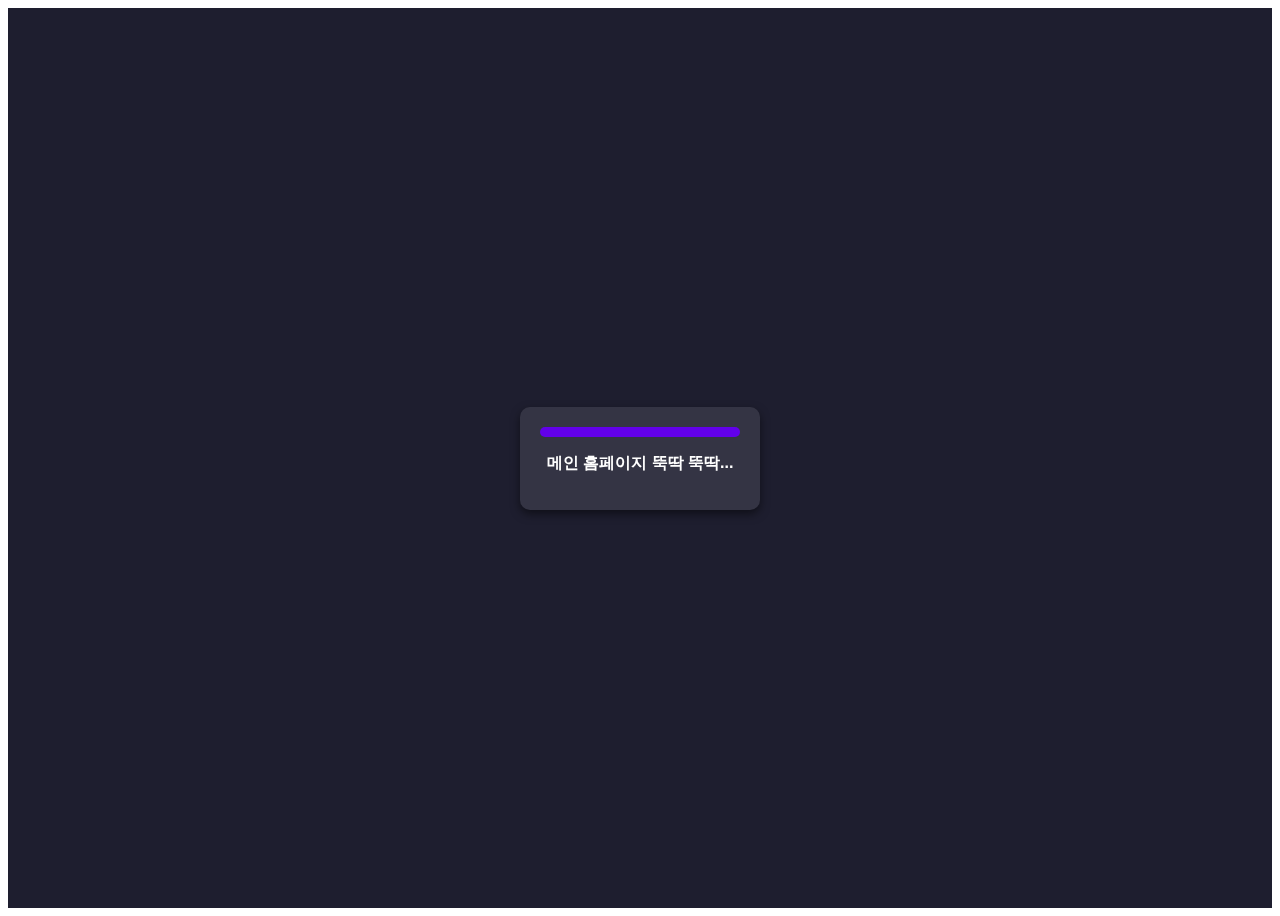
<file: bootstrap-5.2.3-dist/workspace/document/loading.html>
<!DOCTYPE html>
<html lang="en">
<head>
    <meta charset="UTF-8">
    <meta name="viewport" content="width=device-width, initial-scale=1.0">
    <title>Loading...</title>
    <link href="/bootstrap-5.2.3-dist/workspace/public/loading.css" rel="stylesheet">
</head>
<body>
    <div class="loading-container">
        <div class="loading-box">
            <!-- Progress Bar -->
            <div class="progress-bar">
                <div class="progress"></div>
            </div>

            <!-- 로딩 메시지 -->
            <p id="loading-text">메인 홈페이지 뚝딱 뚝딱...</p>
        </div>
    </div>

    <script src="/bootstrap-5.2.3-dist/workspace/event/loading.js"></script>
</body>
</html>
</file>
<file: bootstrap-5.2.3-dist/workspace/public/loading.css>
/* 전체 화면 배경 */
.loading-container {
    display: flex;
    justify-content: center;
    align-items: center;
    height: 100vh;
    background: #1e1e2f; /* 배경 색상 */
    color: white;
    font-family: Arial, sans-serif;
}

/* 로딩 박스 */
.loading-box {
    text-align: center;
    padding: 20px;
    background: rgba(255, 255, 255, 0.1);
    backdrop-filter: blur(10px);
    border-radius: 10px;
    box-shadow: 0 4px 10px rgba(0, 0, 0, 0.5);
}

/* Progress Bar 스타일 */
.progress-bar {
    width: 200px;
    height: 10px;
    background: #444;
    border-radius: 5px;
    overflow: hidden;
    margin-bottom: 15px;
}

.progress {
    width: 0%;
    height: 100%;
    background: #6200ea;
    transition: width 3s linear;
}

/* 로딩 메시지 스타일 */
#loading-text {
    font-size: 16px;
    font-weight: bold;
}
</file>
